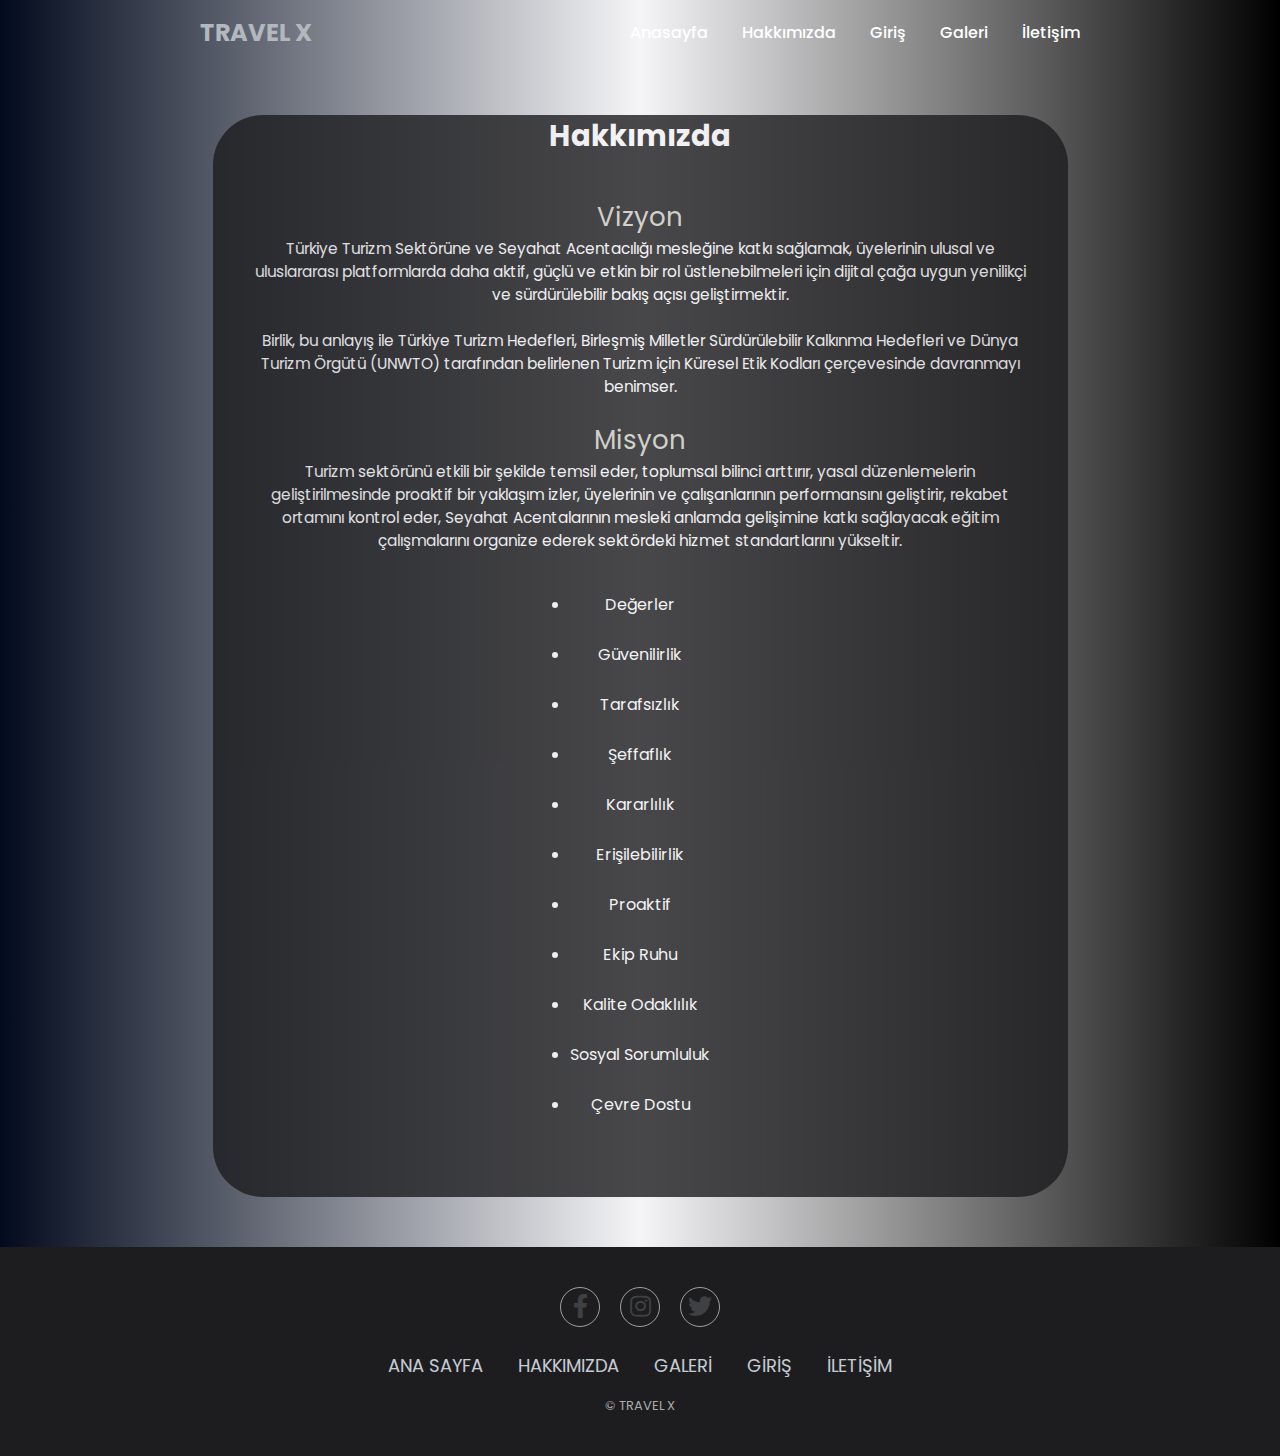
<file: html/about.html>
<!DOCTYPE html>
<html lang="en">
  <head>
    <meta charset="UTF-8" />
    <meta http-equiv="X-UA-Compatible" content="IE=edge" />
    <meta name="viewport" content="width=device-width, initial-scale=1.0" />
    <link rel="stylesheet" href="/css/about.css" />
    <link
      rel="stylesheet"
      href="https://cdnjs.cloudflare.com/ajax/libs/font-awesome/5.14.0/css/all.min.css"
    />
    <title>Hakkımızda</title>
  </head>
  <body>
    <header>
      <a href="#" class="brand">Travel X</a>
      <div class="menu-btn"></div>
      <div class="navigation">
        <div class="navigation-items">
          <a href="/index.html">Anasayfa</a>
          <a href="/html/about.html">Hakkımızda</a>
          <a href="/html/login_sign.html">Giriş</a>
          <a href="/html/galery.html">Galeri</a>
          <a href="/html/iletişim.html">İletişim</a>
        </div>
      </div>
    </header>

    <section class="about-container">
      <div class="about-section">
        <h1>Hakkımızda</h1>
        <p class="pv-info">
          <span>Vizyon</span> <br />
          Türkiye Turizm Sektörüne ve Seyahat Acentacılığı mesleğine katkı
          sağlamak, üyelerinin ulusal ve uluslararası platformlarda daha aktif,
          güçlü ve etkin bir rol üstlenebilmeleri için dijital çağa uygun
          yenilikçi ve sürdürülebilir bakış açısı geliştirmektir. <br /><br />

          Birlik, bu anlayış ile Türkiye Turizm Hedefleri, Birleşmiş Milletler
          Sürdürülebilir Kalkınma Hedefleri ve Dünya Turizm Örgütü (UNWTO)
          tarafından belirlenen Turizm için Küresel Etik Kodları çerçevesinde
          davranmayı benimser. <br /><br />

          <span>Misyon</span> <br />
          Turizm sektörünü etkili bir şekilde temsil eder, toplumsal bilinci
          arttırır, yasal düzenlemelerin geliştirilmesinde proaktif bir yaklaşım
          izler, üyelerinin ve çalışanlarının performansını geliştirir, rekabet
          ortamını kontrol eder, Seyahat Acentalarının mesleki anlamda
          gelişimine katkı sağlayacak eğitim çalışmalarını organize ederek
          sektördeki hizmet standartlarını yükseltir.<br />
          <ul>

            <li>Değerler</li> <br />
            <li>Güvenilirlik</li> <br />
            <li> Tarafsızlık</li><br />
            <li>Şeffaflık</li> <br />
            <li> Kararlılık</li> <br />
           <li>Erişilebilirlik</li>  <br />
          <li> Proaktif</li> <br />
           <li>Ekip Ruhu</li>  <br />
           <li>Kalite Odaklılık</li>  <br />
           <li>Sosyal Sorumluluk</li>  <br />
           <li> Çevre Dostu</li> 
   

          </ul>
          
        
        </p>
      </div>
    </section>

    <!--footer-->

    <section class="footer">
      <div class="social">
        <a
          href="https://www.facebook.com/people/Travelx-Tourism/100081263658654/"
          ><i class="fab fa-facebook-f"></i
        ></a>
        <a href="https://www.instagram.com/travelx.tourism/"
          ><i class="fab fa-instagram"></i
        ></a>
        <a href="https://twitter.com/TRAVELX55002217"
          ><i class="fab fa-twitter"></i
        ></a>
      </div>

      <ul class="list">
        <li>
          <a href="/index.html">ANA SAYFA</a>
        </li>
        <li>
          <a href="/html/about.html">HAKKIMIZDA</a>
        </li>
        <li>
          <a href="/html/galery.html">GALERİ</a>
        </li>
        <li>
          <a href="/html/login_sign.html">GİRİŞ</a>
        </li>

        <li>
          <a href="/html/iletişim.html">İLETİŞİM</a>
        </li>
      </ul>
      <p class="copyright">© TRAVEL X</p>
    </section>

    <!--footer-->
  </body>
</html>
</file>
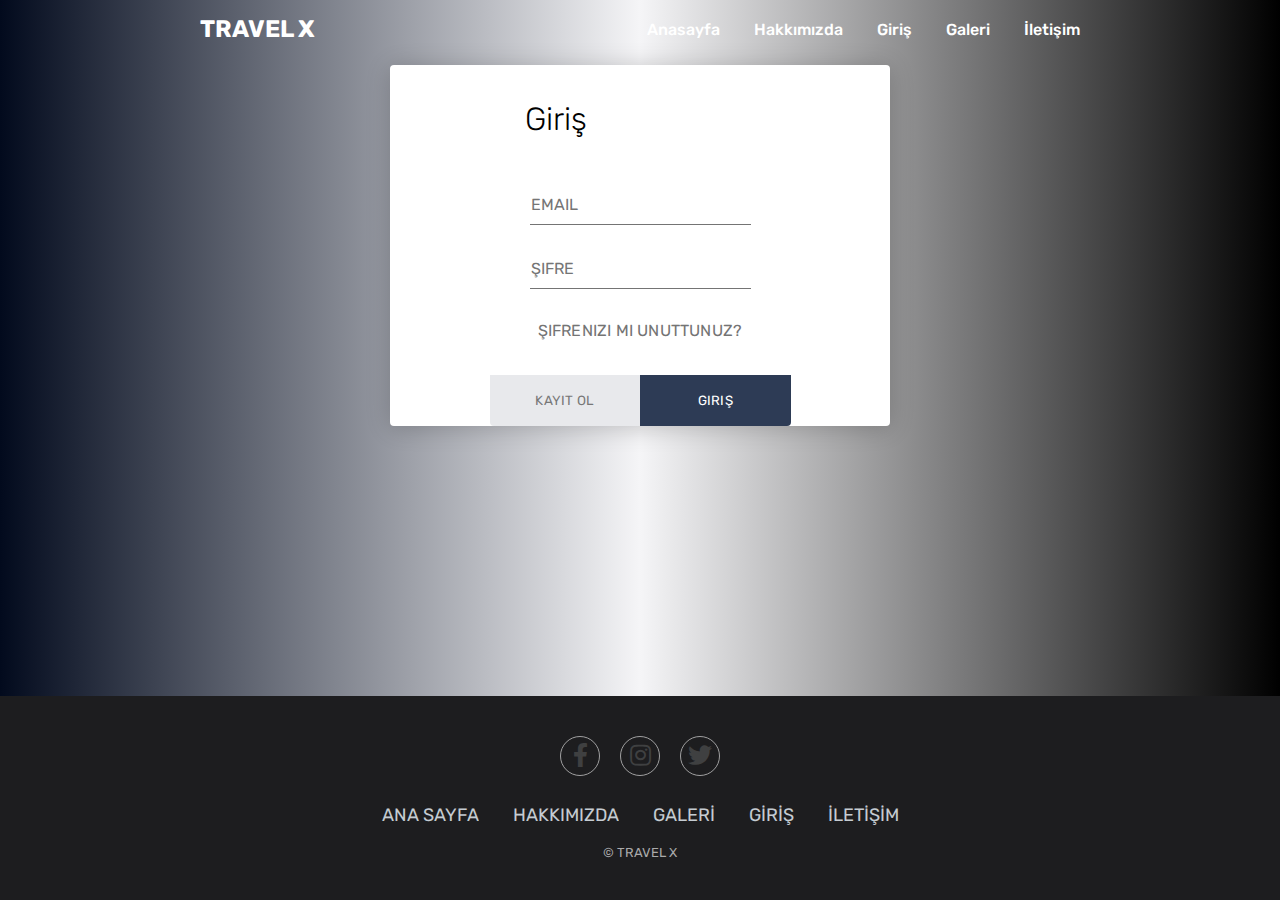
<file: html/login_sign.html>
<!DOCTYPE html>
<html lang="en">
  <head>
    <meta charset="UTF-8" />
    <title>Giriş</title>
    <link
      rel="stylesheet"
      href="https://fonts.googleapis.com/css?family=Rubik:400,700"
    />
    <link rel="stylesheet" href="/css/login_sign.css" />
    <link
      rel="stylesheet"
      href="https://cdnjs.cloudflare.com/ajax/libs/font-awesome/5.14.0/css/all.min.css"
    />
  </head>
  <body>
    <header>
      <a href="#" class="brand">Travel X</a>
      <div class="menu-btn"></div>
      <div class="navigation">
        <div class="navigation-items">
          <a href="/index.html">Anasayfa</a>
          <a href="/html/about.html">Hakkımızda</a>
          <a href="/html/login_sign.html">Giriş</a>
          <a href="/html/galery.html">Galeri</a>
          <a href="/html/iletişim.html">İletişim</a>
        </div>
      </div>
    </header>

    <!-- partial:index.partial.html -->
    <div class="login-form">
      <form>
        <h1>Giriş</h1>
        <div class="content">
          <div class="input-field">
            <input type="email" placeholder="Email" autocomplete="nope" />
          </div>
          <div class="input-field">
            <input
              type="password"
              placeholder="Şifre"
              autocomplete="new-password"
            />
          </div>
          <a href="#" class="link">Şifrenizi mi unuttunuz?</a>
        </div>
        <div class="action">
          <button>Kayıt Ol</button>
          <button>Giriş</button>
        </div>
      </form>
    </div>

    <!--footer-->

    <section class="footer">
      <div class="social">
        <a
          href="https://www.facebook.com/people/Travelx-Tourism/100081263658654/"
          ><i class="fab fa-facebook-f"></i
        ></a>
        <a href="https://www.instagram.com/travelx.tourism/"
          ><i class="fab fa-instagram"></i
        ></a>
        <a href="https://twitter.com/TRAVELX55002217"
          ><i class="fab fa-twitter"></i
        ></a>
      </div>

      <ul class="list">
        <li>
          <a href="/index.html">ANA SAYFA</a>
        </li>
        <li>
          <a href="/html/about.html">HAKKIMIZDA</a>
        </li>
        <li>
          <a href="/html/galery.html">GALERİ</a>
        </li>
        <li>
          <a href="/html/login_sign.html">GİRİŞ</a>
        </li>

        <li>
          <a href="iletişim.html">İLETİŞİM</a>
        </li>
      </ul>
      <p class="copyright">© TRAVEL X</p>
    </section>

    <!--footer-->
    <!-- partial -->
    <script src="/js/script2.js"></script>
  </body>
</html>
</file>
<file: css/about.css>
@import url("https://fonts.googleapis.com/css2?family=Poppins:wght@200;300;400;500;600;700;800;900&display=swap");

* {
  margin: 0;
  padding: 0;
  box-sizing: border-box;
  font-family: "Poppins", sans-serif;
}
header {
  z-index: 999;
  position: relative;
  top: 0;
  left: 0;
  width: 100%;
  display: flex;
  justify-content: space-between;
  align-items: center;
  padding: 15px 200px;
  transition: 0.5s ease;
  background: linear-gradient(
    90deg,
    rgba(2, 10, 29, 1) 0%,
    rgba(245, 245, 247, 1) 50%,
    rgba(0, 0, 0, 1) 100%
  );
  border: 0px;
}

header .brand {
  color: #b1b8be;
  font-size: 1.5em;
  font-weight: 700;
  text-transform: uppercase;
  text-decoration: none;
}

header .navigation {
  position: relative;
}

header .navigation .navigation-items a {
  position: relative;
  color: #fff;
  font-size: 1em;
  font-weight: 500;
  text-decoration: none;
  margin-left: 30px;
  transition: 0.3s ease;
}

header .navigation .navigation-items a:before {
  content: "";
  position: absolute;
  background: #fff;
  width: 0;
  height: 3px;
  bottom: 0;
  left: 0;
  transition: 0.3s ease;
}

header .navigation .navigation-items a:hover:before {
  width: 100%;
}

/*about-container*/
.about-container {
  background: linear-gradient(
    90deg,
    rgba(2, 10, 29, 1) 0%,
    rgba(245, 245, 247, 1) 50%,
    rgba(0, 0, 0, 1) 100%
  );
  display: flex;
  justify-content: center;
  align-items: center;
}
.about-section {
  margin: 50px auto;
  width: 95vh;
  background-color: #1d1d1f;
  opacity: 0.8;
  border-radius: 50px;
  display: flex;
  flex-direction: column;
  justify-content: center;
  align-items: center;
  text-align: center;
  color: #f5f5f7;
}
.about-section p {
  padding: 40px;
}
/*about-container*/

/*footer*/

.footer {
  padding: 40px 0;
  background-color: #1d1d1f;
}
.footer .social {
  text-align: center;
  padding-bottom: 25px;
  color: #4b4c4d;
}

.footer .social a {
  font-size: 24px;
  color: inherit;
  border: 1px solid #ccc;
  width: 40px;
  height: 40px;
  line-height: 38px;
  display: inline-block;
  text-align: center;
  border-radius: 50%;
  margin: 0 8px;
  opacity: 0.75;
}
.footer .social a:hover {
  opacity: 0.9;
}
.footer ul {
  color: aliceblue;
  margin-top: 0;
  padding: 0;
  list-style: none;
  font-size: 18px;
  line-height: 1.6;
  margin-bottom: 0;
  text-align: center;
}
.footer ul li a {
  color: inherit;
  text-decoration: none;
  opacity: 0.8;
}
.footer ul li {
  display: inline-block;
  padding: 0 15px;
}
.footer ul li a:hover {
  opacity: 1;
}
.footer .copyright {
  margin-top: 15px;
  text-align: center;
  font-size: 13px;
  color: #aaa;
}
.pv-info {
  font-size: 1.2vw;
  margin: auto;
  text-align: center;
  overflow: hidden;
}
span {
  font-size: 26px;
  color: rgb(202, 202, 193);
}
h1 {
  font-size: 29px;
}

/*footer*/
</file>
<file: css/login_sign.css>
* {
	margin: 0;
	padding: 0;
	box-sizing: border-box;
	-webkit-font-smoothing: antialiased;
  }
  
  body {
	background: linear-gradient(90deg, rgba(2,10,29,1) 0%, rgba(245,245,247,1) 50%, rgba(0,0,0,1) 100%);
	font-family: 'Rubik', sans-serif;
  }
  
  .login-form {
	background: #fff;
	width: 500px;
	margin: 65px auto;
	display: -webkit-box;
	display: flex;
	-webkit-box-orient: vertical;
	-webkit-box-direction: normal;
			flex-direction: column;
	border-radius: 4px;
	box-shadow: 0 2px 25px rgba(0, 0, 0, 0.2);
	justify-content: center;
	align-items: center;
  }
  .login-form h1 {
	padding: 35px 35px 0 35px;
	font-weight: 300;
  }
  .login-form .content {
	padding: 35px;
	text-align: center;
  }
  .login-form .input-field {
	padding: 12px 5px;
  }
  .login-form .input-field input {
	font-size: 16px;
	display: block;
	font-family: 'Rubik', sans-serif;
	width: 100%;
	padding: 10px 1px;
	border: 0;
	border-bottom: 1px solid #747474;
	outline: none;
	-webkit-transition: all .2s;
	transition: all .2s;
  }
  .login-form .input-field input::-webkit-input-placeholder {
	text-transform: uppercase;
  }
  .login-form .input-field input::-moz-placeholder {
	text-transform: uppercase;
  }
  .login-form .input-field input:-ms-input-placeholder {
	text-transform: uppercase;
  }
  .login-form .input-field input::-ms-input-placeholder {
	text-transform: uppercase;
  }
  .login-form .input-field input::placeholder {
	text-transform: uppercase;
  }
  .login-form .input-field input:focus {
	border-color: #222;
  }
  .login-form a.link {
	text-decoration: none;
	color: #747474;
	letter-spacing: 0.2px;
	text-transform: uppercase;
	display: inline-block;
	margin-top: 20px;
  }
  .login-form .action {
	display: -webkit-box;
	display: flex;
	-webkit-box-orient: horizontal;
	-webkit-box-direction: normal;
			flex-direction: row;
  }
  .login-form .action button {
	width: 100%;
	border: none;
	padding: 18px;
	font-family: 'Rubik', sans-serif;
	cursor: pointer;
	text-transform: uppercase;
	background: #e8e9ec;
	color: #777;
	border-bottom-left-radius: 4px;
	border-bottom-right-radius: 0;
	letter-spacing: 0.2px;
	outline: 0;
	-webkit-transition: all .3s;
	transition: all .3s;
  }
  .login-form .action button:hover {
	background: #d8d8d8;
  }
  .login-form .action button:nth-child(2) {
	background: #2d3b55;
	color: #fff;
	border-bottom-left-radius: 0;
	border-bottom-right-radius: 4px;
  }
  .login-form .action button:nth-child(2):hover {
	background: #3c4d6d;
  }

  /*footer*/

.footer{
	padding: 40px 0;
	background-color: #1d1d1f;
	position: absolute;
	bottom: 0;
	width: 100%;
  }
  .footer .social{
	text-align: center;
	padding-bottom: 25px;
	color: #4b4c4d;
  
  }
  
  .footer .social a {
	font-size: 24px;
	color: inherit;
	border: 1px solid #ccc;
	width: 40px;
	height: 40px;
	line-height: 38px;
	display: inline-block;
	text-align: center;
	border-radius: 50%;
	margin: 0 8px;
	opacity: 0.75;
  }
  .footer .social a:hover{
	opacity: 0.9;
  }
  .footer ul{
	color: aliceblue;
	margin-top: 0;
	padding: 0;
	list-style: none;
	font-size: 18px;
	line-height: 1.6;
	margin-bottom: 0;
	text-align: center;
  }
  .footer ul li a{
	color: inherit;
	text-decoration: none;
	opacity: 0.8;
  }
  .footer ul li{
	display: inline-block;
	padding: 0 15px;
  }
  .footer ul li a:hover{
	opacity: 1;
  }
  .footer .copyright{
	margin-top: 15px;
	text-align: center;
	font-size: 13px;
	color: #aaa;
  }
  
  
  
  
  
  
  /*footer*/

  header{
    z-index: 999;
    position: absolute;
    top: 0;
    left: 0;
    width: 100%;
    display: flex;
    justify-content: space-between;
    align-items: center;
    padding: 15px 200px;
    transition: 0.5s ease;
  }
  
  header .brand{
    color: #fff;
    font-size: 1.5em;
    font-weight: 700;
    text-transform: uppercase;
    text-decoration: none;
  }
  
  header .navigation{
    position: relative;
  }
  
  header .navigation .navigation-items a{
    position: relative;
    color: #fff;
    font-size: 1em;
    font-weight: 500;
    text-decoration: none;
    margin-left: 30px;
    transition: 0.3s ease;
  }
  
  header .navigation .navigation-items a:before{
    content: '';
    position: absolute;
    background: #fff;
    width: 0;
    height: 3px;
    bottom: 0;
    left: 0;
    transition: 0.3s ease;
  }
  
  header .navigation .navigation-items a:hover:before{
    width: 100%;
  }
</file>
